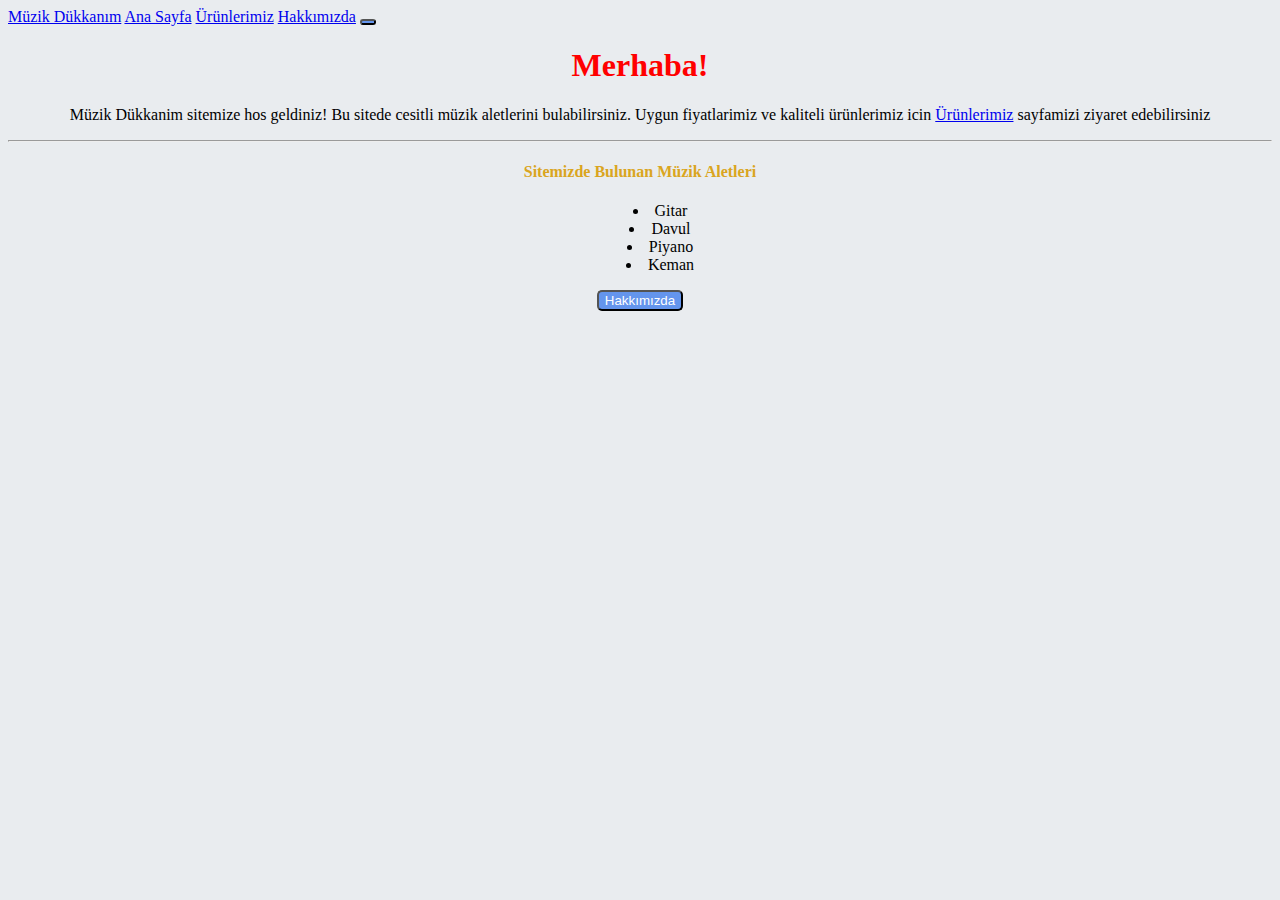
<file: index.html>
<!doctype html>
<html lang="en">
  <head>
    <!-- Required meta tags -->
    <meta charset="utf-8">
    <meta name="viewport" content="width=device-width, initial-scale=1">

    <!-- Bootstrap CSS -->
    <link href="https://cdn.jsdelivr.net/npm/bootstrap@5.0.2/dist/css/bootstrap.min.css" rel="stylesheet" integrity="sha384-EVSTQN3/azprG1Anm3QDgpJLIm9Nao0Yz1ztcQTwFspd3yD65VohhpuuCOmLASjC" crossorigin="anonymous">
    <link rel="stylesheet" href="style.css">

    <title>Hello, world!</title>
  </head>
  <body >
    <nav class="navbar navbar-expand-lg bg-dark">
        <div class="container-fluid">
            <a class="navbar-brand text-danger" href="#">Müzik Dükkanım</a>
            <a class="navbar-brand text-light" href="index.html">Ana Sayfa</a>
            <a class="navbar-brand text-light" href="urunlerimiz.html">Ürünlerimiz</a>
            <a class="navbar-brand text-light" href="hakkimizda.html">Hakkımızda</a>
            <button class="navbar-toggler" type="button" data-bs-toggle="collapse" data-bs-target="#navbarSupportedContent" aria-controls="navbarSupportedContent" aria-expanded="false" aria-label="Toggle navigation">
            <span class="navbar-toggler-icon"></span>
            </button>
            <div class="collapse navbar-collapse" id="navbarSupportedContent">
             </div>
        </div>
    </nav>
    <main>
        <div class="jumbotron mt-5">
            <div class="container">
                <h1 style="color: red;text-align: center;">Merhaba!</h1>
                <p>Müzik Dükkanim sitemize hos geldiniz! Bu sitede cesitli müzik aletlerini bulabilirsiniz. Uygun fiyatlarimiz ve kaliteli ürünlerimiz icin <a href="urunlerimiz.html">Ürünlerimiz</a>
                    sayfamizi ziyaret edebilirsiniz</p>
                <hr>
                <article>
                    <h4 >Sitemizde Bulunan Müzik Aletleri</h4>
                    <ul style="list-style-position: inside;">
                        <li>Gitar</li>
                        <li>Davul</li>
                        <li>Piyano</li>
                        <li>Keman</li>
                    </ul>
                </article>
                <a href="hakkimizda.html">
                    <button>Hakkımızda</button>
                </a>

            </div>
        </div>
    

    
    </main>

    

    
    
    

    


    <!-- Optional JavaScript; choose one of the two! -->

    <!-- Option 1: Bootstrap Bundle with Popper -->
    <script src="https://cdn.jsdelivr.net/npm/bootstrap@5.0.2/dist/js/bootstrap.bundle.min.js" integrity="sha384-MrcW6ZMFYlzcLA8Nl+NtUVF0sA7MsXsP1UyJoMp4YLEuNSfAP+JcXn/tWtIaxVXM" crossorigin="anonymous"></script>

    <!-- Option 2: Separate Popper and Bootstrap JS -->
    <!--
    <script src="https://cdn.jsdelivr.net/npm/@popperjs/core@2.9.2/dist/umd/popper.min.js" integrity="sha384-IQsoLXl5PILFhosVNubq5LC7Qb9DXgDA9i+tQ8Zj3iwWAwPtgFTxbJ8NT4GN1R8p" crossorigin="anonymous"></script>
    <script src="https://cdn.jsdelivr.net/npm/bootstrap@5.0.2/dist/js/bootstrap.min.js" integrity="sha384-cVKIPhGWiC2Al4u+LWgxfKTRIcfu0JTxR+EQDz/bgldoEyl4H0zUF0QKbrJ0EcQF" crossorigin="anonymous"></script>
    -->
  </body>
</html>
</file>
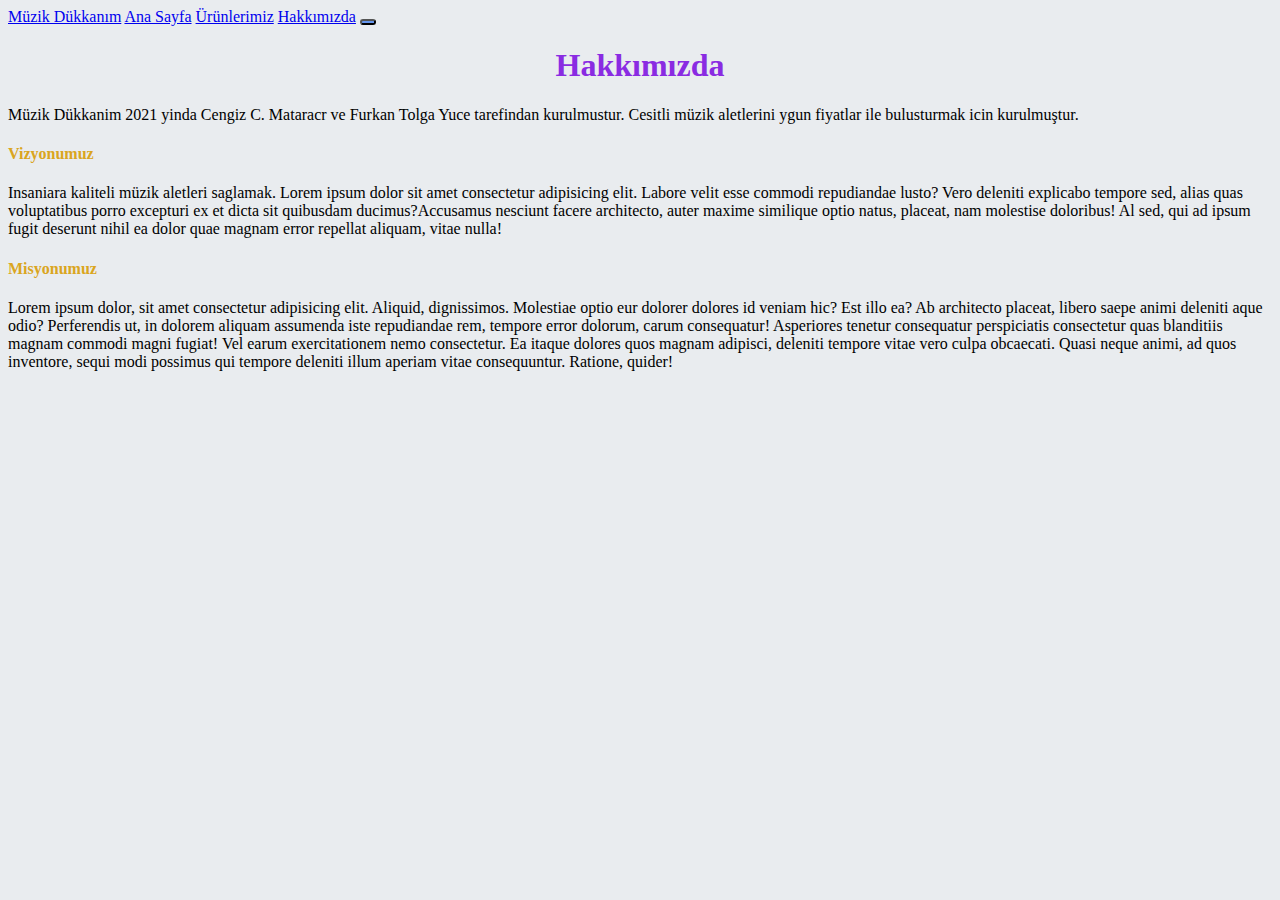
<file: hakkimizda.html>
<!doctype html>
<html lang="en">
  <head>
    <!-- Required meta tags -->
    <meta charset="utf-8">
    <meta name="viewport" content="width=device-width, initial-scale=1">

    <!-- Bootstrap CSS -->
    <link href="https://cdn.jsdelivr.net/npm/bootstrap@5.0.2/dist/css/bootstrap.min.css" rel="stylesheet" integrity="sha384-EVSTQN3/azprG1Anm3QDgpJLIm9Nao0Yz1ztcQTwFspd3yD65VohhpuuCOmLASjC" crossorigin="anonymous">
    <link rel="stylesheet" href="style.css">

    <title>Hello, world!</title>
  </head>
  <body>
    <header>
        <nav class="navbar navbar-expand-lg bg-dark">
            <div class="container-fluid">
                <a class="navbar-brand text-danger" href="#">Müzik Dükkanım</a>
                <a class="navbar-brand text-light" href="index.html">Ana Sayfa</a>
                <a class="navbar-brand text-light" href="urunlerimiz.html">Ürünlerimiz</a>
                <a class="navbar-brand text-light" href="hakkimizda.html">Hakkımızda</a>
                <button class="navbar-toggler" type="button" data-bs-toggle="collapse" data-bs-target="#navbarSupportedContent" aria-controls="navbarSupportedContent" aria-expanded="false" aria-label="Toggle navigation">
                <span class="navbar-toggler-icon"></span>
                </button>
                <div class="collapse navbar-collapse" id="navbarSupportedContent">
                </div>
            </div>
        </nav>
    </header>
    <main class="container mt-5">
        
            <article style="text-align: center;">
                <h1 style="color:blueviolet">Hakkımızda</h1>
            </article>               
             <p>Müzik Dükkanim 2021 yinda Cengiz C. Mataracr ve Furkan Tolga Yuce tarefindan kurulmustur. Cesitli müzik aletlerini ygun fiyatlar ile bulusturmak icin kurulmuştur.</p>

            <article>
                <h4>Vizyonumuz</h4>
                <p>Insaniara kaliteli müzik aletleri saglamak. Lorem ipsum dolor sit amet consectetur adipisicing elit. Labore velit esse commodi repudiandae lusto? Vero deleniti explicabo tempore sed, alias quas voluptatibus porro excepturi ex et dicta sit quibusdam ducimus?Accusamus nesciunt facere architecto, auter maxime similique optio natus, placeat, nam molestise doloribus! Al sed, qui ad ipsum fugit deserunt nihil ea dolor quae magnam error repellat aliquam, vitae nulla!</p>
            </article>
            <article>
                <h4>Misyonumuz</h4>
                <p>Lorem ipsum dolor, sit amet consectetur adipisicing elit. Aliquid, dignissimos. Molestiae optio eur dolorer dolores id veniam hic? Est illo ea? Ab architecto placeat, libero saepe animi deleniti aque odio? Perferendis ut, in dolorem aliquam assumenda iste repudiandae rem, tempore error dolorum, carum consequatur! Asperiores tenetur consequatur perspiciatis consectetur quas blanditiis magnam commodi magni fugiat! Vel earum exercitationem nemo consectetur. Ea itaque dolores quos magnam adipisci, deleniti tempore vitae vero culpa obcaecati. Quasi neque animi, ad quos inventore, sequi modi possimus qui tempore deleniti illum aperiam vitae consequuntur. Ratione, quider!</p>
            </article>

    </main>


    

    
    
    

    


    <!-- Optional JavaScript; choose one of the two! -->

    <!-- Option 1: Bootstrap Bundle with Popper -->
    <script src="https://cdn.jsdelivr.net/npm/bootstrap@5.0.2/dist/js/bootstrap.bundle.min.js" integrity="sha384-MrcW6ZMFYlzcLA8Nl+NtUVF0sA7MsXsP1UyJoMp4YLEuNSfAP+JcXn/tWtIaxVXM" crossorigin="anonymous"></script>

    <!-- Option 2: Separate Popper and Bootstrap JS -->
    <!--
    <script src="https://cdn.jsdelivr.net/npm/@popperjs/core@2.9.2/dist/umd/popper.min.js" integrity="sha384-IQsoLXl5PILFhosVNubq5LC7Qb9DXgDA9i+tQ8Zj3iwWAwPtgFTxbJ8NT4GN1R8p" crossorigin="anonymous"></script>
    <script src="https://cdn.jsdelivr.net/npm/bootstrap@5.0.2/dist/js/bootstrap.min.js" integrity="sha384-cVKIPhGWiC2Al4u+LWgxfKTRIcfu0JTxR+EQDz/bgldoEyl4H0zUF0QKbrJ0EcQF" crossorigin="anonymous"></script>
    -->
  </body>
</html>
</file>
<file: style.css>
.jumbotron{
    text-align: center;
}

button{
    background-color:   cornflowerblue;
    color: white;
    border-radius: 5px;
}

h5{color: blueviolet;}

h4{color: goldenrod;}
body{background-color: #E9ECEF;}

h1{text-align: center;color: blueviolet;}
</file>
